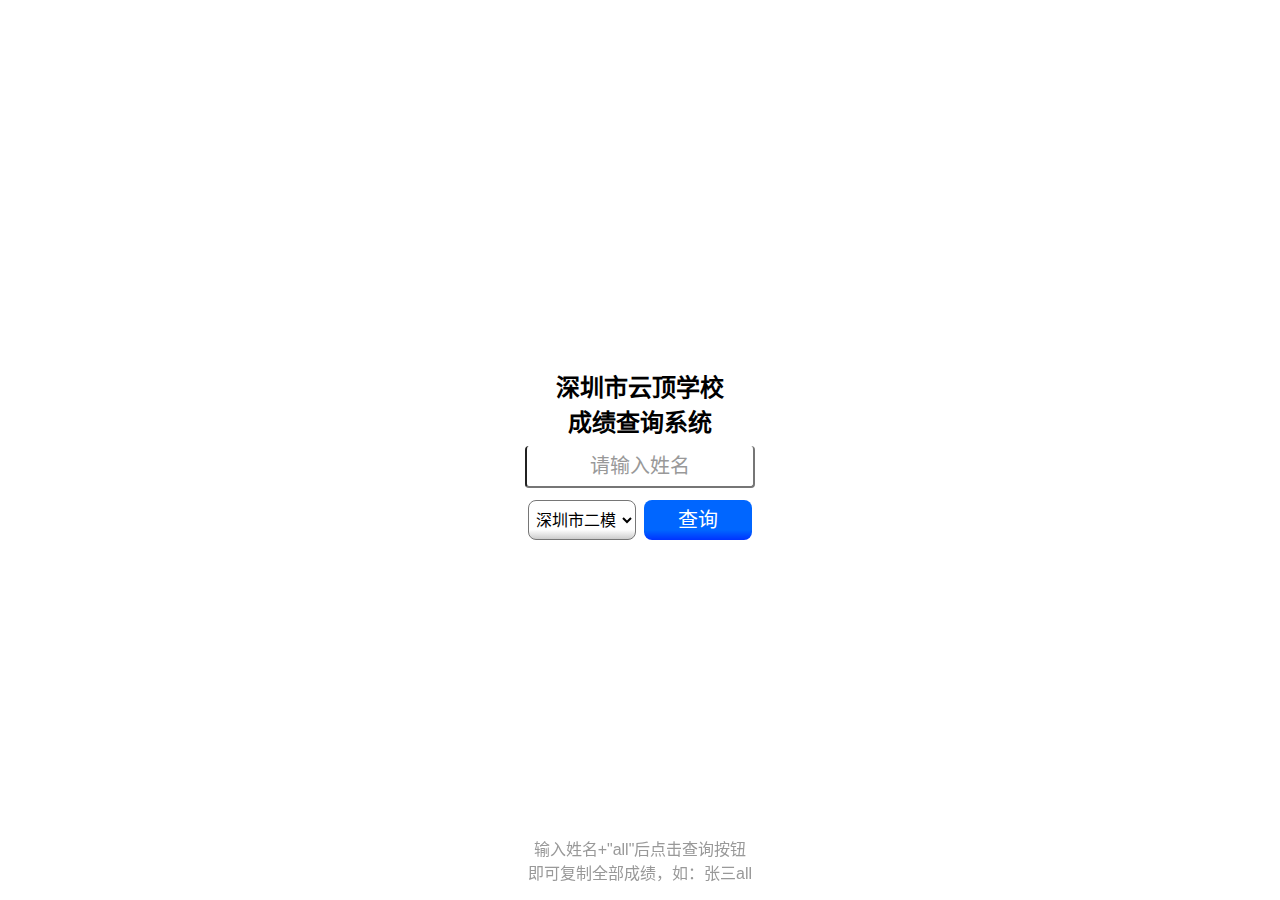
<file: www/index.html>
<!DOCTYPE html>
<html lang="zh-CN">

<head>
	<meta charset="UTF-8">
	<meta name="viewport" content="width=device-width, initial-scale=1.0">
	<title>考试成绩查询</title>
	<link rel="stylesheet" href="style.css">
	<link rel="shortcut icon" href="yunding.png" type="image/x-icon">
	<script src="data.min.js"></script>
	<script src="script.js"></script>
</head>

<body></body>

</html>
</file>
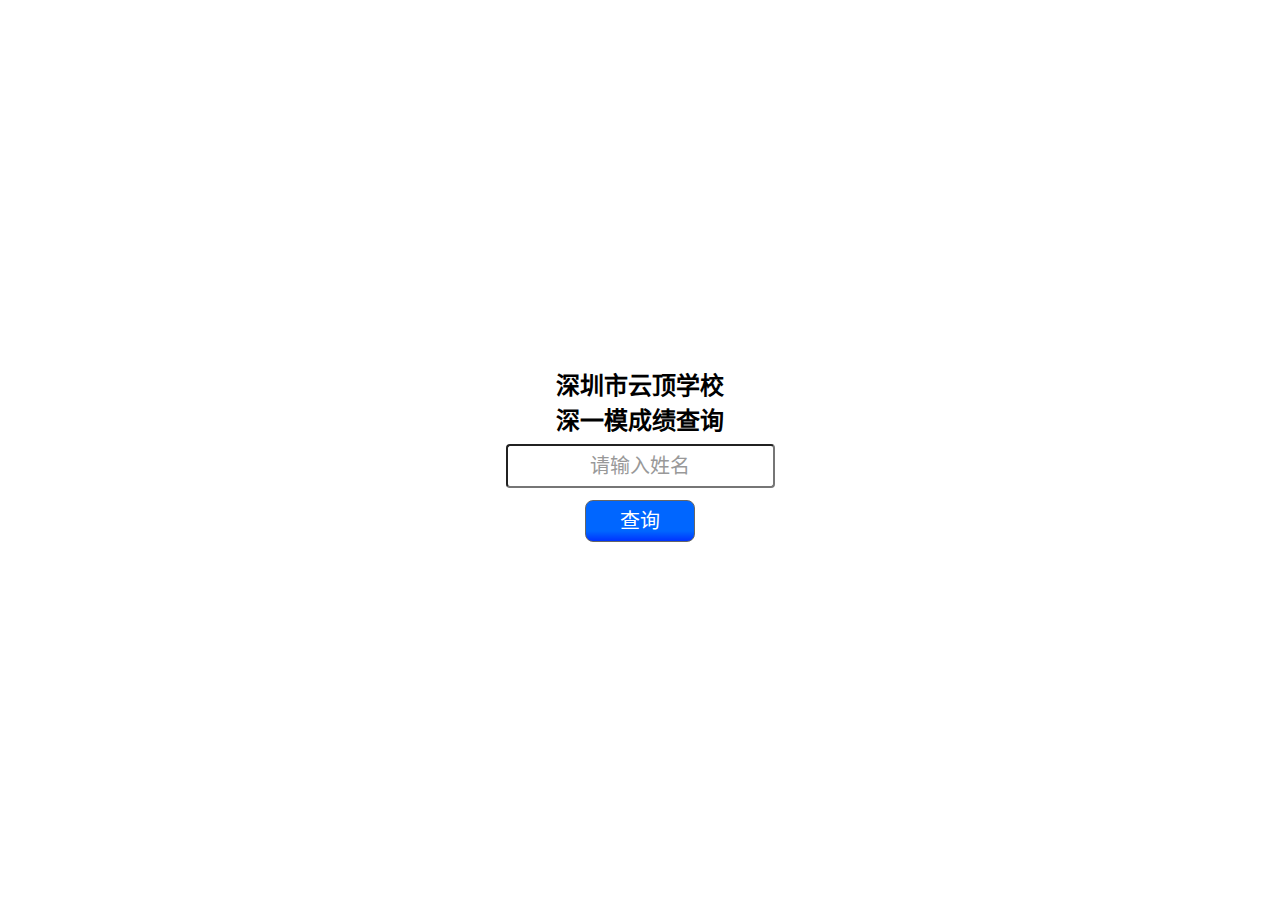
<file: 深一模/index.html>
<!DOCTYPE html>
<html lang="zh-CN">

<head>
	<meta charset="UTF-8">
	<meta name="viewport" content="width=device-width, initial-scale=1.0">
	<title>考试成绩查询</title>
	<link rel="stylesheet" href="style.css">
</head>

<body>
	<style id="remove">
		body {
			border: 0;
			height: 100vh;
			display: flex;
			text-align: center;
			align-items: center;
			justify-content: center;
		}
	</style>
	<div id="container">
		<h1 id="title">深圳市云顶学校<br />深一模成绩查询</h1>
		<input type="text" id="name" placeholder="请输入姓名"><br />
		<div id="querybtn" class="button" onclick="query()">查询</div>
	</div>
	<script src="data.js"></script>
	<script src="script.js"></script>
</body>

</html>
</file>
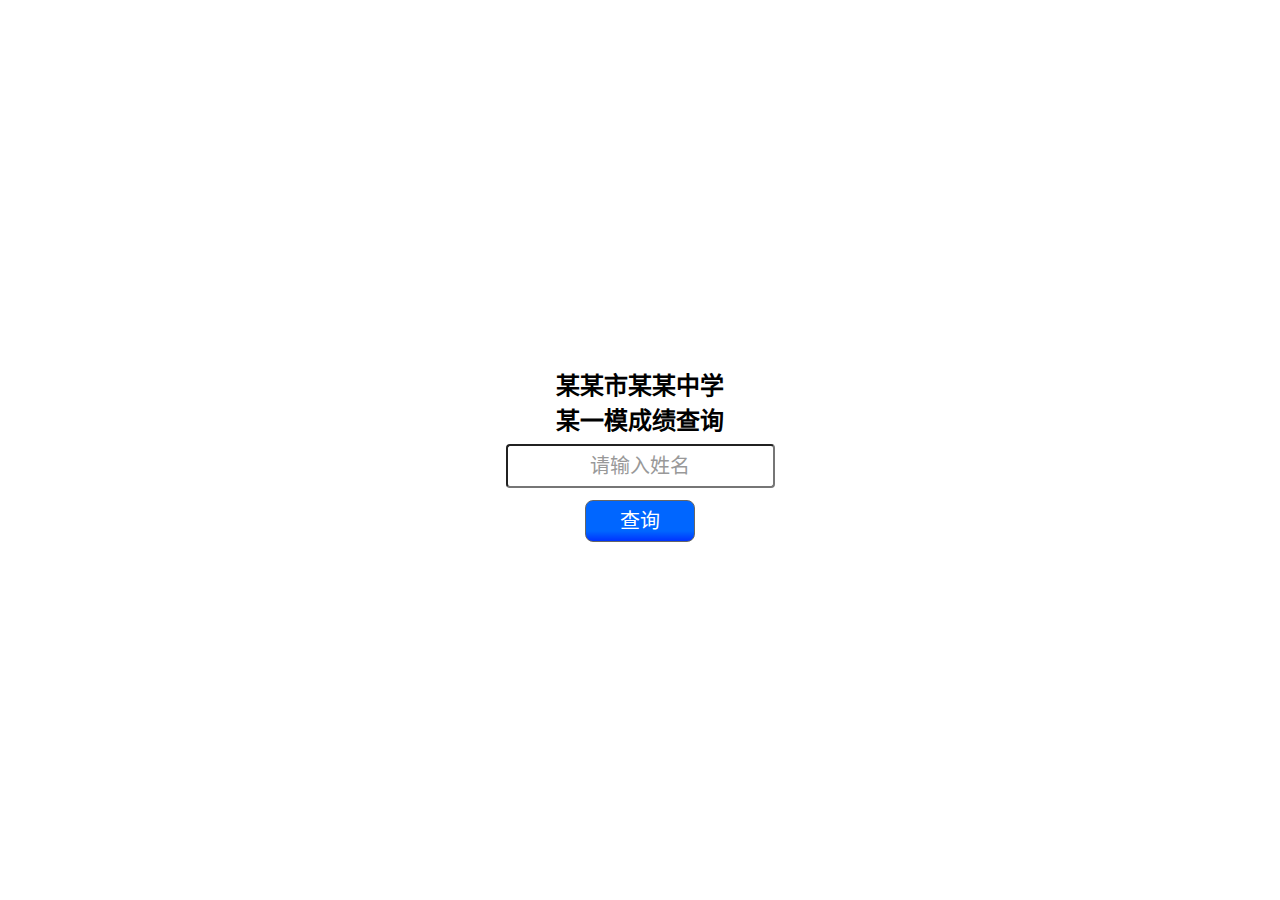
<file: others/functionDemo.html>
<!DOCTYPE html>
<html lang="zh-CN">

<head>
	<meta charset="UTF-8">
	<meta name="viewport" content="width=device-width, initial-scale=1.0">
	<title>考试成绩查询</title>
	<style>*{margin:0;padding:0;font-style:normal;font-family:'微软雅黑',Arial,Helvetica,sans-serif;-webkit-user-select:none;user-select:none;}body{min-width:320px;border-left:1px solid #666;border-right:1px solid #666;}body::-webkit-scrollbar{display:none;}h1#title{margin:8px;font-size:24px;}div#header{height:56px;padding:18px;}div.button,div#header h1,div#header h2{color:#fff;font-weight:normal;}div#header h1{font-size:24px;}div#header h2{font-size:16px;}div#buttons{height:40px;margin:16px 0;text-align:center;}div.button{width:108px;height:40px;margin:0 8px;font-size:20px;transition:0.1s;line-height:40px;text-align:center;border-radius:8px;display:inline-block;border:1px solid #666;}input#name{height:40px;font-size:20px;text-align:center;border-radius:4px;margin-bottom:12px;-webkit-user-select:text;user-select:text;}ul#list li{height:40px;display:flex;padding:0 8px;justify-content:space-between;border-bottom:1px solid #666;}ul#list li span{height:40px;font-size:16px;line-height:40px;}p#ps{text-align:center;}/* 宽>高 (横屏) */@media(orientation:landscape){body{width:400px;margin:auto;border-bottom:1px solid #666;}}/* 宽<=高 (竖屏) */@media(orientation:portrait){body{border:0;width:100vw;overflow-x:hidden;}}/* 极窄时重启横向滚动条 */@media(max-width:320px){body{overflow-x:auto;}}@media(prefers-color-scheme:light){body,input#name{background-color:#fff;}p#ps,ul#list li span,input#name::placeholder{color:#999;}h1#title,input#name{color:#000;}div#header{background-color:#06f;}div.button{background:linear-gradient(to bottom,#06f 75%,#03F);}div.button:hover{background:linear-gradient(to bottom,#05f 75%,#02F);}}@media(prefers-color-scheme:dark){body{background-color:#333;}input#name{background-color:#666;}p#ps,ul#list li span,input#name::placeholder{color:#ccc;}h1#title,input#name{color:#fff;}div#header{background-color:#06c;}div.button{background:linear-gradient(to bottom,#06c 75%,#03c);}div.button:hover{background:linear-gradient(to bottom,#05c 75%,#02c);}}</style>
</head>

<body>
	<style id="remove">
		body {
			border: 0;
			height: 100vh;
			display: flex;
			text-align: center;
			align-items: center;
			justify-content: center;
		}
	</style>
	<div id="container">
		<h1 id="title">某某市某某中学<br />某一模成绩查询</h1>
		<input type="text" id="name" placeholder="请输入姓名"><br />
		<div id="querybtn" class="button">查询</div>
	</div>
	<script>
		// data.js
		const sub = {
			"tot": [15292, 38528, '总分'],
			"chn": [15258, 38443, '语文'],
			"mat": [15240, 38454, '数学'],
			"eng": [12754, 34749, '英语'],
			"jap": [2306, 3493, '日语'],
			"rus": [null, null, '俄语'],
			"his": [15241, 15241, '历史'],
			"phy": [38393, 38393, '物理'],
			"che": [33469, 33469, '化学', '化原'],
			"bio": [26133, 26133, '生物', '生原'],
			"pol": [14209, 6289, '政治', '政原'],
			"geo": [11525, 10872, '地理', '地原']
			// 科目：文考人数、理考人数、名、原；“报考人数”来源于该科0分考生的排名数，有所偏差
		}
		/* const data_structure = {
			"undefined": {
				"cls": undefined,
				"sel": ["undefined", "undefined", "undefined", "undefined"], // 选科 (ABC选科、外语)
				"main": {
					"t": { "t": [undefined, undefined] },                    // 赋分总分 (分数, 市排)
					"y": { "o": [undefined, undefined] },                    // 语文原分 (分数, 市排)
					"s": { "o": [undefined, undefined] },                    // 数学原分 (分数, 市排)
					"w": { "o": [undefined, undefined] },                    // 外语原分 (分数, 市排)
					"a": { "o": [undefined, undefined] },                    // 物理原分 (分数, 市排)
					"b": {                                                   // 化学成绩
						"o": [undefined, undefined],                         // 化学原分 (分数, 市排)
						"t": [undefined, undefined]                          // 化学赋分 (分数, 市排)
					},
					"c": {                                                   // 选科成绩
						"o": [undefined, undefined],                         // 选科原分 (分数, 市排)
						"t": [undefined, undefined]                          // 选科赋分 (分数, 市排)
					}
				}
			}
		} */
		const data = {
			"exam": "2024年某某市高三年级第一次调研考试",
			"title": ["2024年3月", "某某市高三年级第一次调研考试"],
			"schoolName": "某某市某某学校",
			"main": {
				"张三": { "cls": 1, "sel": ["his", "geo", "pol", "eng"], "main": { "t": { "t": [502, 2674] }, "y": { "o": [94, 5230] }, "s": { "o": [81, 499] }, "w": { "o": [105, 4685] }, "a": { "o": [73, 903] }, "b": { "o": [41, 8281], "t": [66, 8281] }, "c": { "o": [67, 3530], "t": [83, 3530] } } },
				"李四": { "cls": 2, "sel": ["phy", "che", "pol", "jap"], "main": { "t": { "t": [425, 24648] }, "y": { "o": [85, 26870] }, "s": { "o": [40, 31876] }, "w": { "o": [116, 411] }, "a": { "o": [50, 20444] }, "b": { "o": [28, 29516], "t": [62, 29099] }, "c": { "o": [56, 4294], "t": [72, 4294] } } },
				"王五": { "cls": 3, "sel": ["his", "geo", "pol", "jap"], "main": { "t": { "t": [379, 9738] }, "y": { "o": [80, 10966] }, "s": { "o": [55, 3125] }, "w": { "o": [38, 2097] }, "a": { "o": [55, 7306] }, "b": { "o": [67, 1077], "t": [86, 1077] }, "c": { "o": [46, 11206], "t": [65, 11206] } } },
				"李华": { "cls": 4, "sel": ["phy", "che", "pol", "eng"], "main": { "t": { "t": [369, 32041] }, "y": { "o": [78, 32982] }, "s": { "o": [28, 36384] }, "w": { "o": [101, 19115] }, "a": { "o": [29, 33953] }, "b": { "o": [32, 27760], "t": [64, 27734] }, "c": { "o": [53, 4840], "t": [69, 4840] } } },
				"赵六": { "cls": 5, "sel": ["phy", "che", "bio", "eng"], "main": { "t": { "t": [451, 20596] }, "y": { "o": [73, 35598] }, "s": { "o": [71, 13640] }, "w": { "o": [97, 20738] }, "a": { "o": [59, 13411] }, "b": { "o": [47, 19199], "t": [73, 19199] }, "c": { "o": [64, 12961], "t": [78, 12313] } } }
			}
		}
		// script.js
		document.getElementById('querybtn').addEventListener('click', function () { query() })
		function getSel(obj) {
			returnData = []
			oSel = data.main[obj].sel
			if (oSel[0] == 'phy') {
				returnData[0] = ['phy', '物理', 1]
			} else if (oSel[0] == 'his') {
				returnData[0] = ['his', '历史', 0]
			}
			if (oSel[1] == 'geo') {
				returnData[1] = ['geo', '地理', '地原']
			} else if (oSel[1] == 'che') {
				returnData[1] = ['che', '化学', '化原']
			}
			if (oSel[2] == 'bio') {
				returnData[2] = ['bio', '生物', '生原']
			} else if (oSel[2] == 'pol') {
				returnData[2] = ['pol', '政治', '政原']
			} else if (oSel[2] == 'geo') {
				returnData[2] = ['geo', '地理', '地原']
			}
			if (oSel[3] == 'eng') {
				returnData[3] = ['eng', '英语']
			} else if (oSel[3] == 'jap') {
				returnData[3] = ['jap', '日语']
			} else if (oSel[3] == 'rus') {
				returnData[3] = ['rus', '俄语']
			}
			return returnData
		}
		function getData(obj) {
			oMn = data.main[obj].main
			oSel = data.main[obj].sel
			var objData = {
				"exam": data.exam,
				"schoolName": data.schoolName,
				"classNum": data.main[obj].cls,
				"name": obj,
				"grd": [        // 分数
					oMn.t.t[0], // 总分
					oMn.y.o[0], // 语文
					oMn.s.o[0], // 数学
					oMn.w.o[0], // 外语
					oMn.a.o[0], // A科
					oMn.b.o[0], // B科原
					oMn.b.t[0], // B科
					oMn.c.o[0], // C科原
					oMn.c.t[0], // C科
				],
				"cty": [        // 排名
					oMn.t.t[1], // 总分
					oMn.y.o[1], // 语文
					oMn.s.o[1], // 数学
					oMn.w.o[1], // 外语
					oMn.a.o[1], // A科
					oMn.b.o[1], // B科原
					oMn.b.t[1], // B科
					oMn.c.o[1], // C科原
					oMn.c.t[1], // C科
				],
				"tna": [                                       // 各科总报考人数
					sub.tot[getSel(obj)[0][2]],                // 总分
					sub.chn[getSel(obj)[0][2]],                // 语文
					sub.mat[getSel(obj)[0][2]],                // 数学
					sub[getSel(obj)[3][0]][getSel(obj)[0][2]], // 外语
					sub[getSel(obj)[0][0]][getSel(obj)[0][2]], // A科
					sub[getSel(obj)[1][0]][getSel(obj)[0][2]], // B科
					sub[getSel(obj)[2][0]][getSel(obj)[0][2]], // C科
				]
			}
			return objData
		}
		function query() {
			iNm = document.getElementById('name').value
			if (iNm == '') {
				alert('请输入考生姓名后查询！')
			} else if (typeof (data.main[iNm]) !== 'object') {
				alert('查无此人！请核对后重试')
			} else {
				objData = getData(iNm)
				document.body.innerHTML = `
				<div id="header"><h1>${data.title[0]}</h1><h2>${data.title[1]}</h2></div>
				<ul id="list">
					<li><span class="sub">姓名</span>
					<span class="data">${objData.name}</span></li>
					<li><span class="sub">班级</span>
					<span class="data">高三 (${objData.classNum}) 班</span></li>
					<li><span class="sub">总分</span>
					<span class="data"><b>${objData.grd[0]}</b> / 750 (${objData.cty[0]} / ${objData.tna[0]})</span></li>
					<li><span class="sub">语文</span>
					<span class="data"><b>${objData.grd[1]}</b> / 150 (${objData.cty[1]} / ${objData.tna[1]})</span></li>
					<li><span class="sub">数学</span>
					<span class="data"><b>${objData.grd[2]}</b> / 150 (${objData.cty[2]} / ${objData.tna[2]})</span></li>
					<li><span class="sub">${getSel(iNm)[3][1]}</span>
					<span class="data"><b>${objData.grd[3]}</b> / 150 (${objData.cty[3]} / ${objData.tna[3]})</span></li>
					<li><span class="sub">${getSel(iNm)[0][1]}</span>
					<span class="data"><b>${objData.grd[4]}</b> / 100 (${objData.cty[4]} / ${objData.tna[4]})</span></li>
					<li><span class="sub">${getSel(iNm)[1][2]}</span>
					<span class="data"><i>${objData.grd[5]}</i> / 100 (${objData.cty[5]} / ${objData.tna[5]})</span></li>
					<li><span class="sub">${getSel(iNm)[1][1]}</span>
					<span class="data"><b>${objData.grd[6]}</b> / 100 (${objData.cty[6]} / ${objData.tna[5]})</span></li>
					<li><span class="sub">${getSel(iNm)[2][2]}</span>
					<span class="data"><i>${objData.grd[7]}</i> / 100 (${objData.cty[7]} / ${objData.tna[6]})</span></li>
					<li><span class="sub">${getSel(iNm)[2][1]}</span>
					<span class="data"><b>${objData.grd[8]}</b> / 100 (${objData.cty[8]} / ${objData.tna[6]})</span></li>
					<li><span class="sub"><b>说明</b></span><span class="data"><b>得分/满分 (排名/报考人数)</b></span></li>
				</ul>
				<div id='buttons'>
					<div id='copy' class="button" onclick='copy()'>复制</div>
					<div id='back' class="button" onclick='javascript:location.reload()'>返回</div>
				</div>
				<p id="ps">加粗分数计入总分<br />各科报考人数来自该科零分考生的排名</p><br />`
			}
		}
		function copy() {
			copyText = `姓名：${objData.name}
班级：高三 (${objData.classNum}) 班
总分：${objData.grd[0]}/750 (${objData.cty[0]}/${objData.tna[0]})
语文：${objData.grd[1]}/150 (${objData.cty[1]}/${objData.tna[1]})
数学：${objData.grd[2]}/150 (${objData.cty[2]}/${objData.tna[2]})
${getSel(iNm)[3][1]}：${objData.grd[3]}/150 (${objData.cty[3]}/${objData.tna[3]})
${getSel(iNm)[0][1]}：${objData.grd[4]}/100 (${objData.cty[4]}/${objData.tna[4]})
${getSel(iNm)[1][2]}：${objData.grd[5]}/100 (${objData.cty[5]}/${objData.tna[5]})
${getSel(iNm)[1][1]}：${objData.grd[6]}/100 (${objData.cty[6]}/${objData.tna[5]})
${getSel(iNm)[2][2]}：${objData.grd[7]}/100 (${objData.cty[7]}/${objData.tna[6]})
${getSel(iNm)[2][1]}：${objData.grd[8]}/100 (${objData.cty[8]}/${objData.tna[6]})
说明：得分/满分 (排名/报考人数)`
			var tempArea = document.createElement("textarea")
			tempArea.value = copyText
			document.body.appendChild(tempArea)
			tempArea.focus()
			tempArea.select()
			document.execCommand('copy')
			document.body.removeChild(tempArea)
			document.getElementById('copy').innerHTML = '复制成功'
			setTimeout(function () { document.getElementById('copy').innerHTML = '复制' }, 1500)
		}</script>
</body>

</html>
</file>
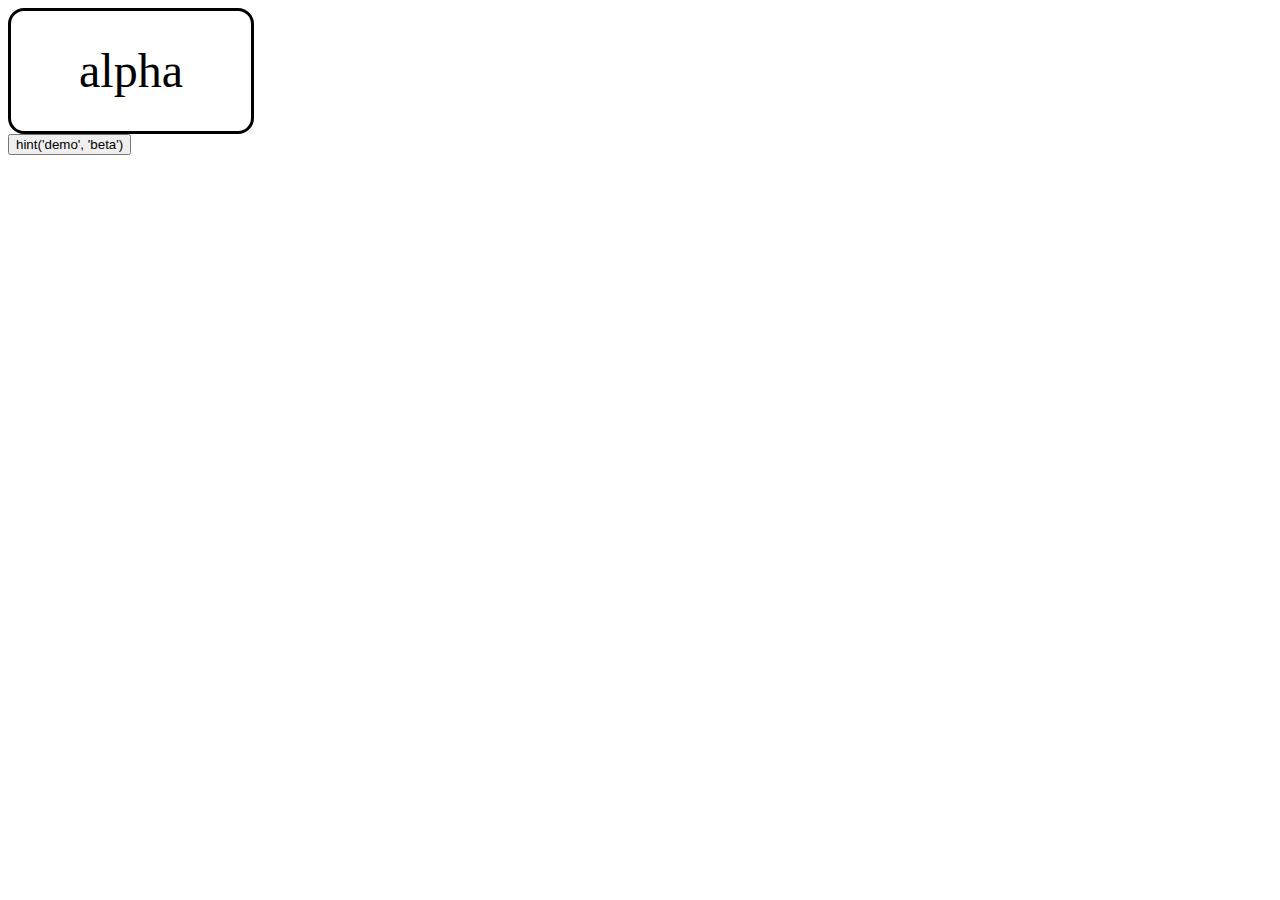
<file: others/hint_demo.html>
<!DOCTYPE html>
<html lang="zh-CN">

<head>
	<meta charset="UTF-8">
	<meta name="viewport" content="width=device-width, initial-scale=1.0">
	<title>hint</title>
	<style>
		div.button {
			width: 240px;
			height: 120px;
			font-size: 48px;
			text-align: center;
			line-height: 120px;
			border-radius: 16px;
			border: 3px solid black;
			-webkit-user-select: none;
			user-select: none;
		}
	</style>
</head>

<body>
	<div id="demo" class="button">alpha</div>
	<button type="button" onclick="hint('demo', 'beta')">hint('demo', 'beta')</button>
	<script>
		// 将id为'demo'元素的innerHTML更改为'beta'，1500ms后恢复
		function hint(id, text) {
			if (document.getElementById(id)) {
				original = document.getElementById(id).innerHTML
				document.getElementById(id).innerHTML = text
				setTimeout(function () {
					document.getElementById(id).innerHTML = original
				}, 1500)
			}
		}
	</script>
</body>

</html>
</file>
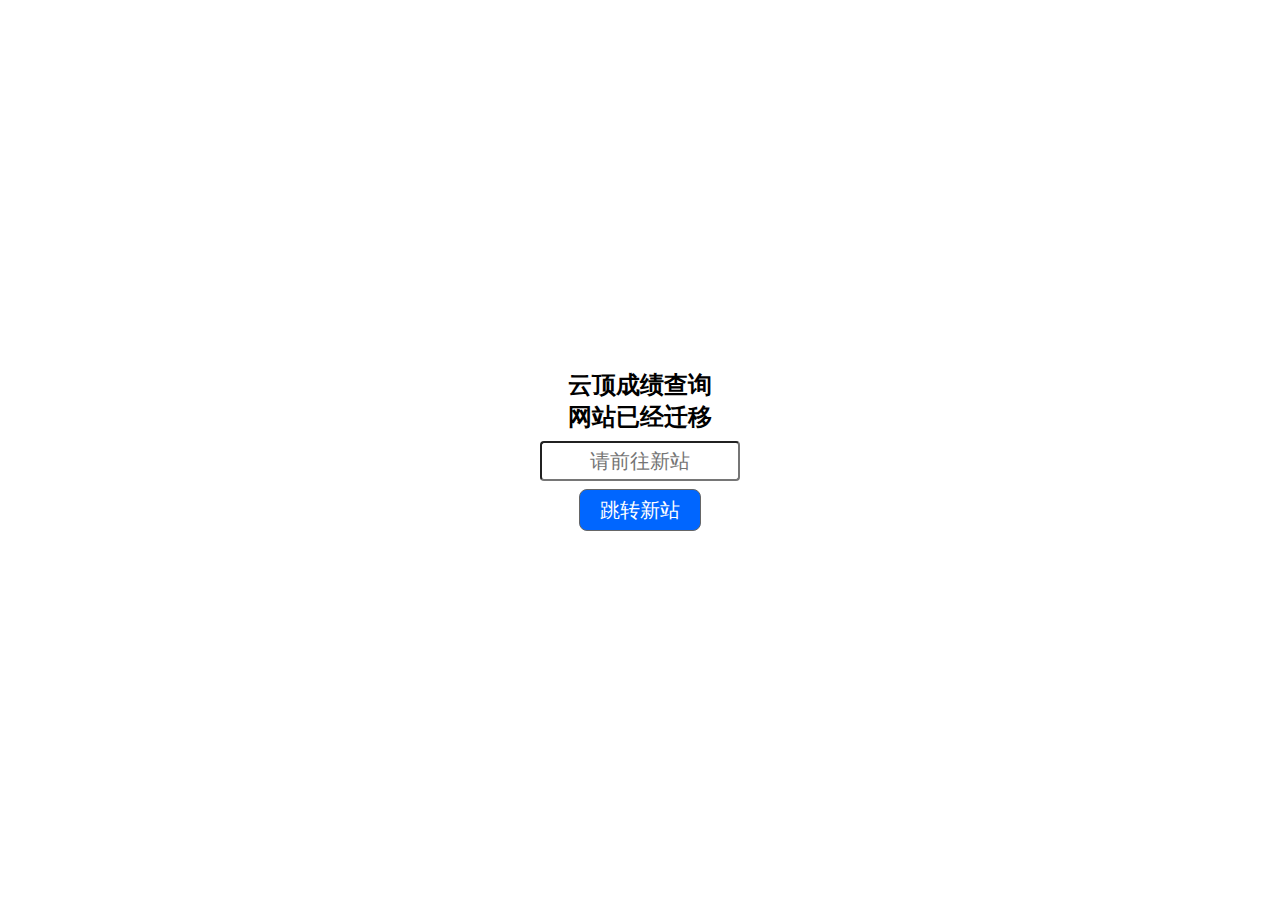
<file: others/moveInfo.html>
<html lang=zh><head><meta charset="UTF-8"><meta name="viewport"content="width=device-width,initial-scale=1"><title>迁移</title><style>*{margin:0;font-size:20px;-webkit-user-select:none;user-select:none;text-align:center}body{height:100vh;display:flex;align-items:center;justify-content:center}h1{font-size:24px}a{width:120px;color:#fff;line-height:40px;text-decoration:none;border-radius:8px;display:inline-block;border:1px solid #666;background-color:#06f}a:hover{background-color:#05f}input{margin:8px;width:200px;height:40px;border-radius:4px}</style></head><div><h1>云顶成绩查询<br>网站已经迁移</h1><input placeholder="请前往新站"readonly><br><a href="http://106.53.202.101/indexSys">跳转新站
</file>
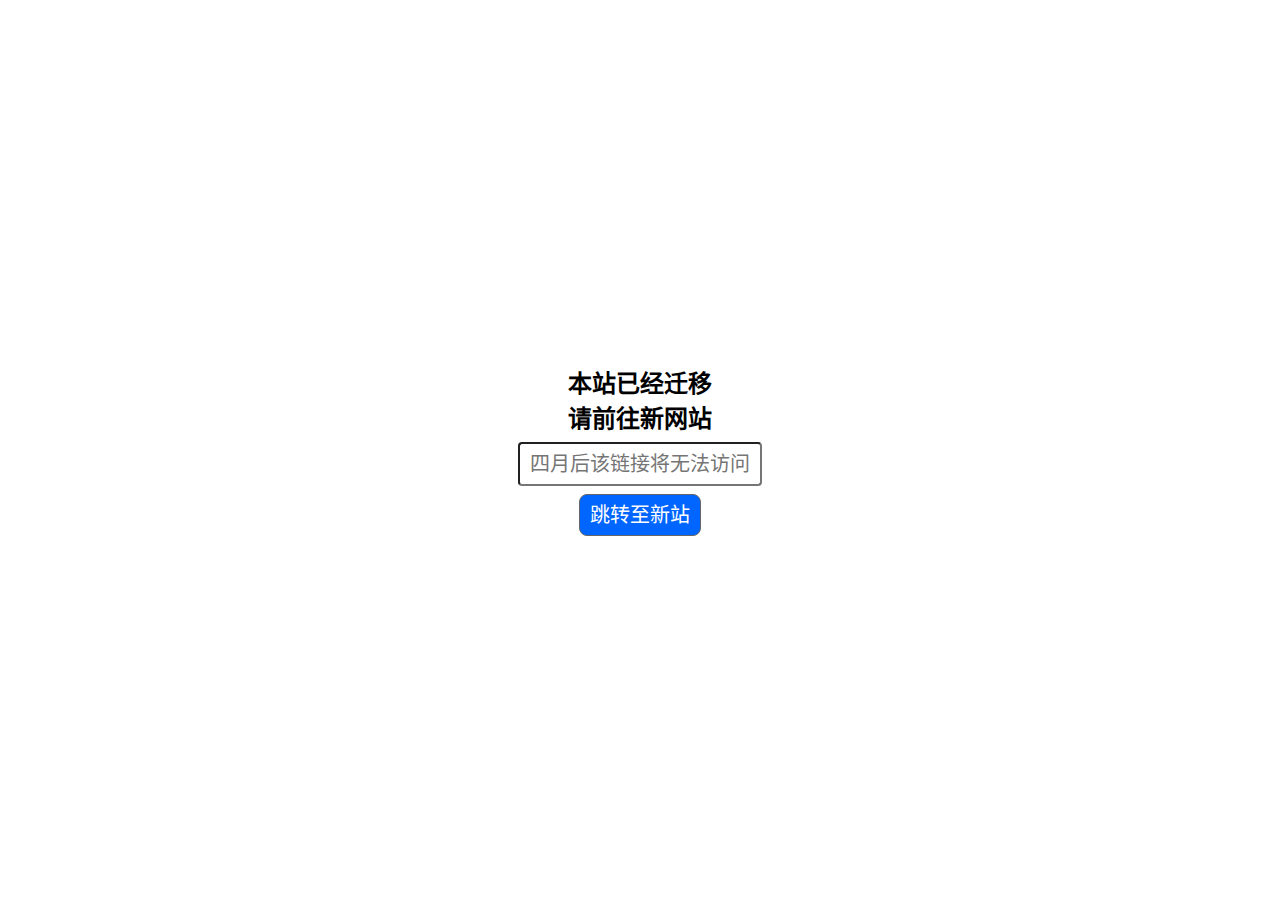
<file: 深一模/moveInfo.html>
<!DOCTYPE html><html lang="zh-CN"><head><meta charset="UTF-8"><meta name="viewport"content="width=device-width,initial-scale=1.0"><title>本站已经迁移！</title><style>*{margin:0;padding:0;font-size:20px;user-select:none;-webkit-user-select:none;text-align:center}body{height:100vh;display:flex;min-width:320px;align-items:center;justify-content:center}h1{font-size:24px}div.button{width:120px;color:#fff;line-height:40px;border-radius:8px;display:inline-block;border:1px solid #666;background-color:#06f}div.button:hover{background-color:#05f}input#name{margin:8px;width:240px;height:40px;border-radius:4px}</style></head><body><div id="container"><h1 id="title">本站已经迁移<br/>请前往新网站</h1><input id="name"placeholder="四月后该链接将无法访问"readonly><br/><div class="button"onclick="window.location.href='http://106.53.202.101/indexSys'">跳转至新站</div></div></body></html>
</file>
<file: www/style.css>
* {
	margin: 0;
	padding: 0;
	font-style: normal;
	text-align: center;
	font-family: '微软雅黑', Arial, Helvetica, sans-serif;
	-webkit-user-select: none;
	user-select: none;
}

body {
	height: 100vh;
	min-width: 324px;
	overflow-x: hidden;
}

body::-webkit-scrollbar {
	display: none;
}

h1#title {
	margin: 8px;
	font-size: 24px;
}

div#header {
	height: 56px;
	padding: 18px;
}

div.btn,
div#header h1,
div#header h2 {
	color: #fff;
	font-weight: normal;
}

div#header h1,
div#header h2 {
	text-align: left;
}

div#header h1 {
	font-size: 24px;
}

div#header h2 {
	font-size: 16px;
}

ul#list {
	border: 0;
}

div#buttons {
	height: 40px;
	margin: 16px 0;
}

div#row {
	display: flex;
	justify-content: space-between;
}

div.btn,
select#exams {
	width: 108px;
	height: 40px;
	margin: 0 4px;
	cursor: pointer;
	font-size: 20px;
	transition: 0.1s;
	line-height: 40px;
	border-radius: 8px;
	display: inline-block;
}

input#name {
	width: 226px;
	height: 40px;
	font-size: 20px;
	border-radius: 4px;
	margin-bottom: 12px;
	-webkit-user-select: text;
	user-select: text;
}

select#exams {
	font-size: 16px;
	background: linear-gradient(to bottom, #fff 75%, #ccc);
}

select#exams:hover {
	background: linear-gradient(to bottom, #eee 75%, #bbb);
}

ul#list li {
	height: 40px;
	display: flex;
	padding: 0 8px;
	justify-content: space-between;
}

ul#list li span {
	height: 40px;
	font-size: 16px;
	line-height: 40px;
}

p.ps {
	left: 0;
	width: 100%;
	bottom: 16px;
	text-align: center;
}

@media (prefers-color-scheme: light) {
	body {
		background-color: #fff;
	}

	ul#list {
		border: 0px solid #999;
	}

	input#name {
		border-top: 0;
		background-color: #fff;
	}

	p.ps,
	ul#list li span,
	input#name::placeholder {
		color: #999;
	}

	h1#title,
	input#name {
		color: #000;
	}

	div#header {
		background-color: #06f;
	}

	div.btn {
		background: linear-gradient(to bottom, #06f 75%, #03F);
	}

	div.btn:hover {
		background: linear-gradient(to bottom, #05f 75%, #02F);
	}

	ul#list li {
		border-bottom: 1px solid #999;
	}
}

@media (prefers-color-scheme: dark) {
	body {
		background-color: #333;
	}

	ul#list {
		border: 0px solid #666;
		border-top: 0;
	}

	input#name {
		background-color: #666;
	}

	p.ps,
	ul#list li span,
	input#name::placeholder {
		color: #ccc;
	}

	h1#title,
	input#name {
		color: #fff;
	}

	div#header {
		background-color: #06c;
	}

	div.btn {
		background: linear-gradient(to bottom, #06c 75%, #03c);
	}

	div.btn:hover {
		background: linear-gradient(to bottom, #05c 75%, #02c);
	}

	ul#list li {
		border-bottom: 1px solid #666;
	}
}

/* 宽 > 高 (横屏) */
@media (orientation: landscape) {
	body {
		width: 400px;
		margin: auto;
		border-bottom: 0;
	}

	ul#list {
		border-width: 1px;
	}
}

/* 极窄时重启横向滚动条 */
@media (max-width: 320px) {
	body {
		overflow-x: auto;
	}
}
</file>
<file: 深一模/style.css>
* {
	margin: 0;
	padding: 0;
	font-style: normal;
	font-family: '微软雅黑', Arial, Helvetica, sans-serif;
	-webkit-user-select: none;
	user-select: none;
}

body {
	min-width: 320px;
	border-left: 1px solid #666;
	border-right: 1px solid #666;
}

body::-webkit-scrollbar {
	display: none;
}

h1#title {
	margin: 8px;
	font-size: 24px;
}

div#header {
	height: 56px;
	padding: 18px;
}

div.button,
div#header h1,
div#header h2 {
	color: #fff;
	font-weight: normal;
}

div#header h1 {
	font-size: 24px;
}

div#header h2 {
	font-size: 16px;
}

div#buttons {
	height: 40px;
	margin: 16px 0;
	text-align: center;
}

div.button {
	width: 108px;
	height: 40px;
	margin: 0 8px;
	font-size: 20px;
	transition: 0.1s;
	line-height: 40px;
	text-align: center;
	border-radius: 8px;
	display: inline-block;
	border: 1px solid #666;
}

input#name {
	height: 40px;
	font-size: 20px;
	text-align: center;
	border-radius: 4px;
	margin-bottom: 12px;
	-webkit-user-select: text;
	user-select: text;
}

ul#list li {
	height: 40px;
	display: flex;
	padding: 0 8px;
	justify-content: space-between;
	border-bottom: 1px solid #666;
}

ul#list li span {
	height: 40px;
	font-size: 16px;
	line-height: 40px;
}

p#ps {
	text-align: center;
}

/* 宽>高 (横屏) */
@media (orientation: landscape) {
	body {
		width: 400px;
		margin: auto;
		border-bottom: 1px solid #666;
	}
}

/* 宽<=高 (竖屏) */
@media (orientation: portrait) {
	body {
		border: 0;
		width: 100vw;
		overflow-x: hidden;
	}
}

/* 极窄时重启横向滚动条 */
@media (max-width: 320px) {
	body {
		overflow-x: auto;
	}
}

@media (prefers-color-scheme: light) {

	body,
	input#name {
		background-color: #fff;
	}

	p#ps,
	ul#list li span,
	input#name::placeholder {
		color: #999;
	}

	h1#title,
	input#name {
		color: #000;
	}

	div#header {
		background-color: #06f;
	}

	div.button {
		background: linear-gradient(to bottom, #06f 75%, #03F);
	}

	div.button:hover {
		background: linear-gradient(to bottom, #05f 75%, #02F);
	}
}

@media (prefers-color-scheme: dark) {
	body {
		background-color: #333;
	}

	input#name {
		background-color: #666;
	}

	p#ps,
	ul#list li span,
	input#name::placeholder {
		color: #ccc;
	}

	h1#title,
	input#name {
		color: #fff;
	}

	div#header {
		background-color: #06c;
	}

	div.button {
		background: linear-gradient(to bottom, #06c 75%, #03c);
	}

	div.button:hover {
		background: linear-gradient(to bottom, #05c 75%, #02c);
	}
}
</file>
